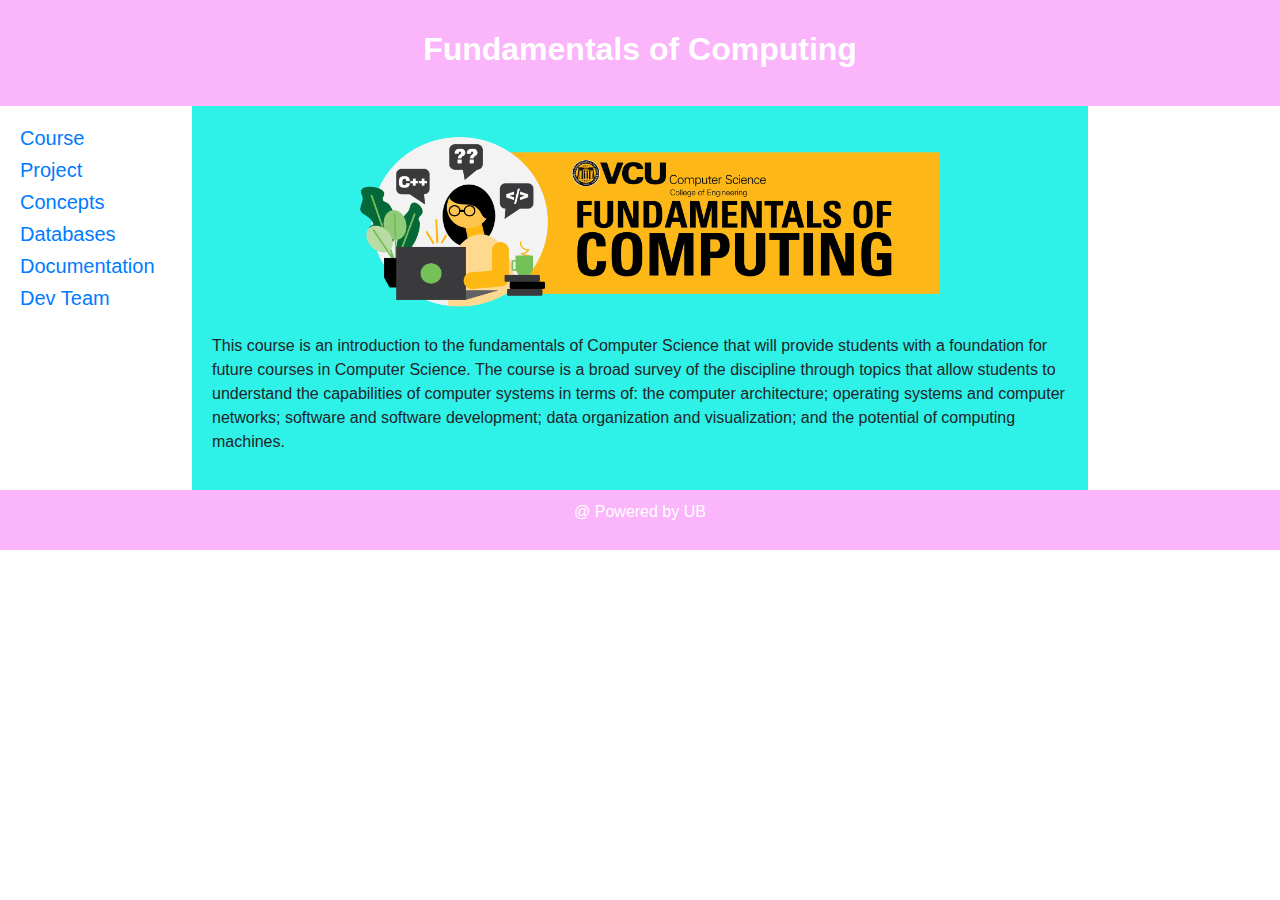
<file: index.html>
<!DOCTYPE html>
<html>
<head>
<title>FoC</title>
<link rel="stylesheet" type="text/css" href="style.css">
<link rel="stylesheet" href="https://maxcdn.bootstrapcdn.com/bootstrap/4.0.0/css/bootstrap.min.css" integrity="sha384-Gn5384xqQ1aoWXA+058RXPxPg6fy4IWvTNh0E263XmFcJlSAwiGgFAW/dAiS6JXm" crossorigin="anonymous">
<meta charset="utf-8">
<meta name="viewport" content="width=device-width, initial-scale=1">

</head>
<body>

<header>
  <h2><b>Fundamentals of Computing</b></h2>
</header>

<section>
  <nav>
    <ul>
      <li><h5><a href="index.html">Course</a></h5></li>
      <li><h5><a href="project.html">Project</a></h5></li>
	  <li><h5><a href="concepts.html">Concepts</a></h5></li>
	  <li><h5><a href="database.html">Databases</a></h5></li>
	  <li><h5><a href="documentation.html">Documentation</a></h5></li>
      <li><h5><a href="aboutme.html">Dev Team</a></h5></li>
    </ul>
  </nav>

  <article>
   <center><img src="FOC image.png" alt="FoC"  width="600" height="192"></center>
   <p></p>

    <p>This course is an introduction to the fundamentals of Computer Science
that will provide students with a foundation for future courses in Computer
Science. The course is a broad survey of the discipline through topics that
allow students to understand the capabilities of computer systems in terms
of: the computer architecture; operating systems and computer networks;
software and software development; data organization and visualization;
and the potential of computing machines.</p>
    </article>
</section>

<footer>
  <p>@ Powered by UB</p>
</footer>

</body>
</html>
</file>
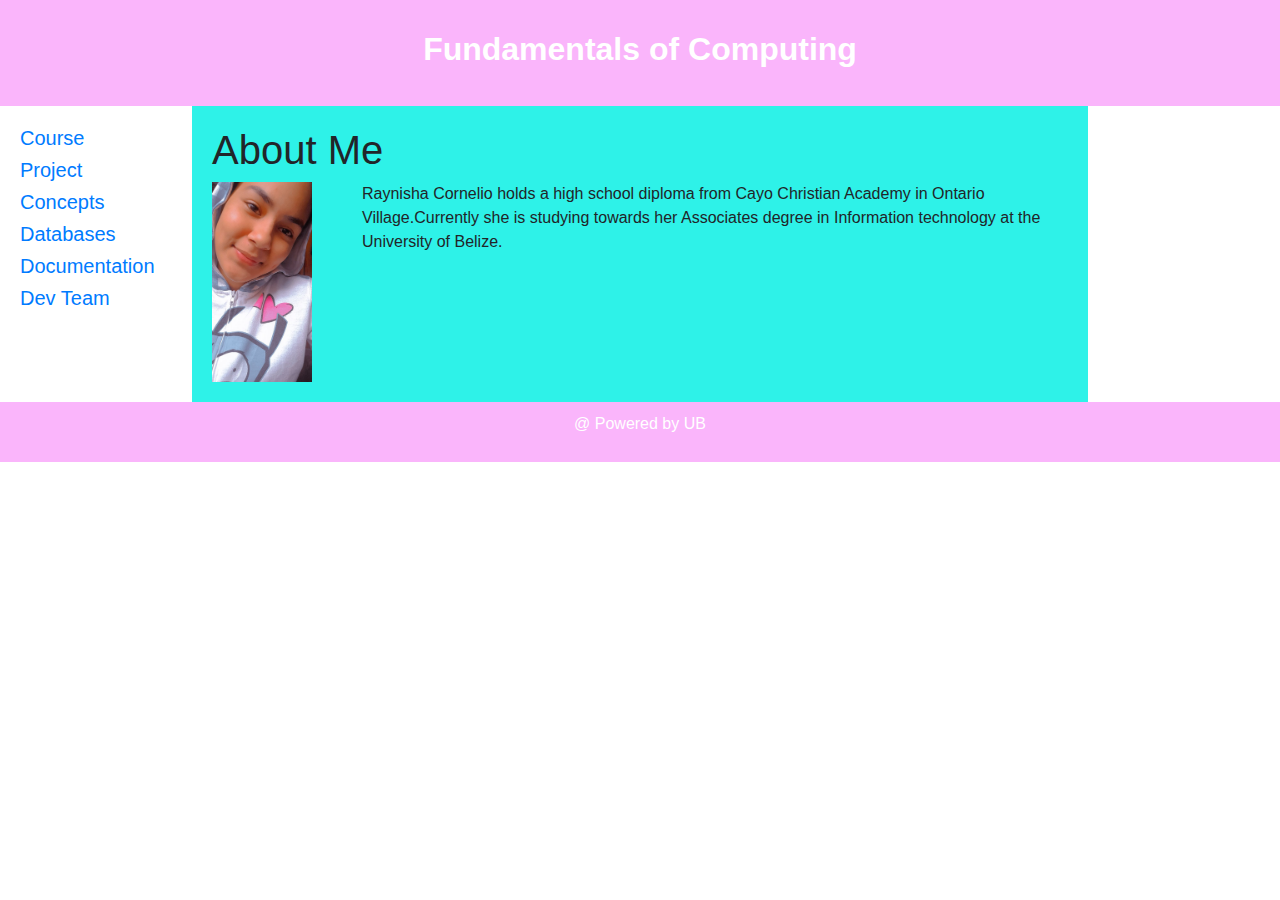
<file: aboutme.html>
<!DOCTYPE html>
<html>
<head>
<title>FoC</title>
<link rel="stylesheet" type="text/css" href="style.css">
<link rel="stylesheet" href="https://maxcdn.bootstrapcdn.com/bootstrap/4.0.0/css/bootstrap.min.css" integrity="sha384-Gn5384xqQ1aoWXA+058RXPxPg6fy4IWvTNh0E263XmFcJlSAwiGgFAW/dAiS6JXm" crossorigin="anonymous">
<meta charset="utf-8">
<meta name="viewport" content="width=device-width, initial-scale=1">

</head>
<body>

<header>
  <h2><b>Fundamentals of Computing</b></h2>
</header>

<section>
  <nav>
    <ul>
      <li><h5><a href="index.html">Course</a></h5></li>
      <li><h5><a href="project.html">Project</a></h5></li>
	  <li><h5><a href="concepts.html">Concepts</a></h5></li>
	  <li><h5><a href="database.html">Databases</a></h5></li>
	  <li><h5><a href="documentation.html">Documentation</a></h5></li>
      <li><h5><a href="aboutme.html">Dev Team</a></h5></li>
    </ul>
  </nav>
  
  <article>
    <h1>About Me</h1>
    <p><img src="RMC.jpg" alt="Raynisha Cornelio" width="100" height="200" style="float:left; margin-right:50px">
Raynisha Cornelio holds a high school diploma from Cayo Christian Academy in Ontario Village.Currently she is studying towards her Associates degree in Information technology at the University of Belize.</p>
    </article>
</section>

<footer>
  <p>@ Powered by UB</p>
</footer>

</body>
</html>
</file>
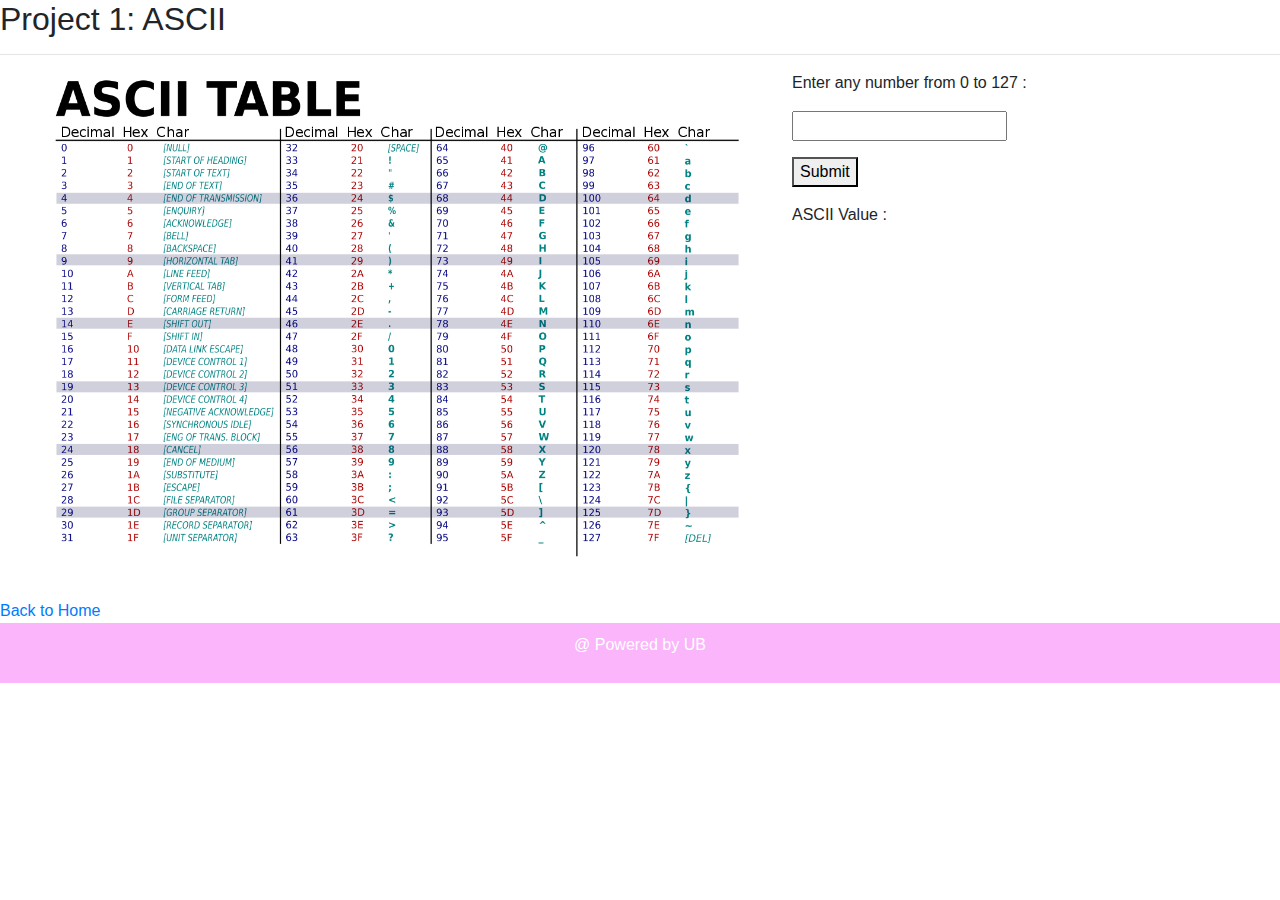
<file: ascii.html>
<!DOCTYPE html>
<html>
<head>
<title>FoC</title>
<link rel="stylesheet" type="text/css" href="style.css">
<link rel="stylesheet" href="https://maxcdn.bootstrapcdn.com/bootstrap/4.0.0/css/bootstrap.min.css" integrity="sha384-Gn5384xqQ1aoWXA+058RXPxPg6fy4IWvTNh0E263XmFcJlSAwiGgFAW/dAiS6JXm" crossorigin="anonymous">
<meta charset="utf-8">
<meta name="viewport" content="width=device-width, initial-scale=1">
<style>
img {
  float: left;
 padding-right: 40px; 
 padding-left: 40px;
 padding-bottom: 40px;
 
}
</style>
</head>
<body>

<section>
<h2>Project 1: ASCII</h2>
<hr>	


<p><img src="ascii.png" style="width:792px;height:528px;"></p>
        
			

<p></p>
<p></p>         


<p>Enter any number from 0 to 127 :</p>
<input id="inputdec" >
<p></p>
<button onclick="decToASCII()">Submit</button>
<p></p>
<p>ASCII Value : </p>
<p id="demo"></p>

<script>
function decToASCII() {
  x = document.getElementById("inputdec").value;
  var res = String.fromCharCode(x);
  document.getElementById("demo").innerHTML = res;
  console.log(res);
}
</script>



</section>


<a href="index.html">Back to Home</a></h3>

<footer>
  <p>@ Powered by UB</p>
</footer>

</body>
</html>
</file>
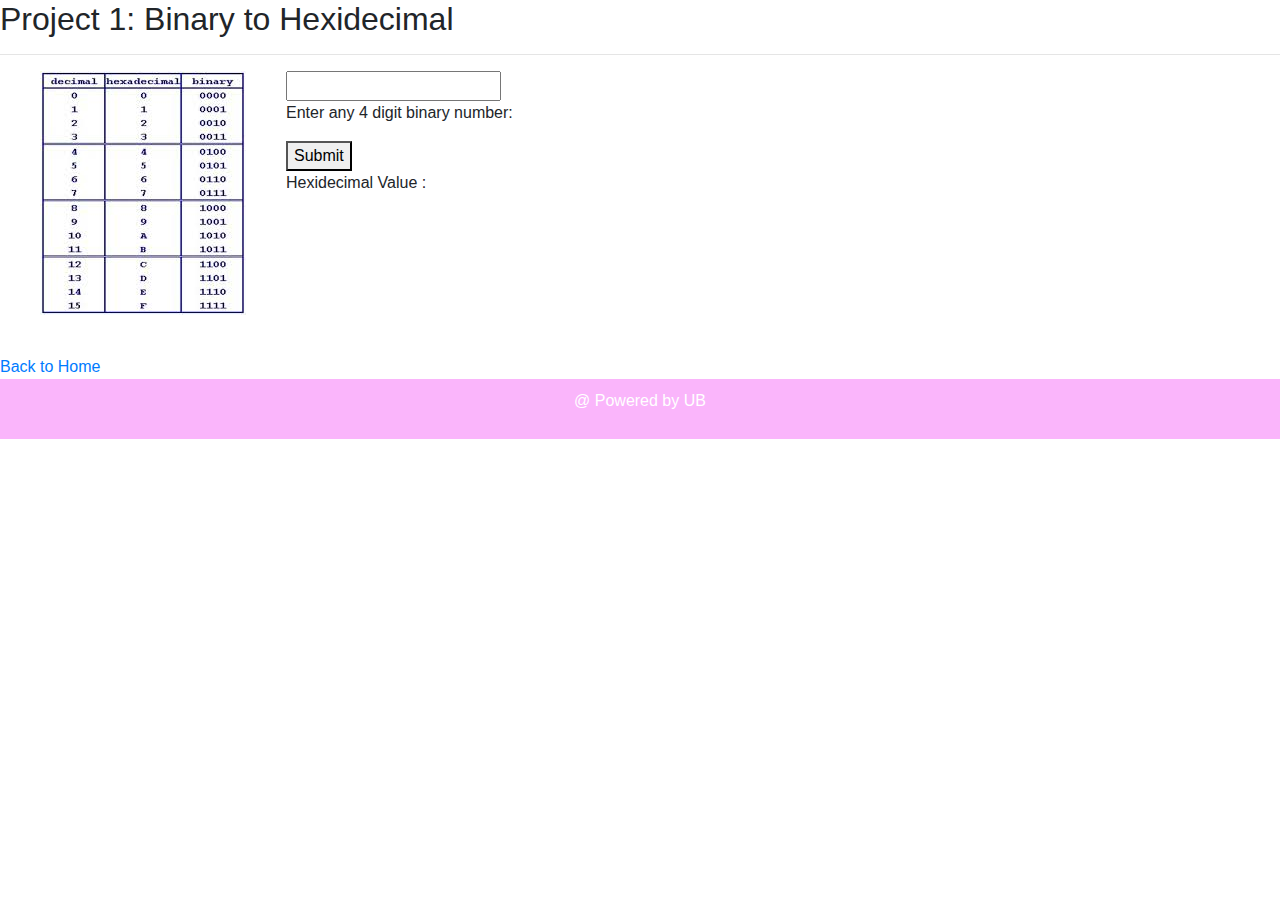
<file: binarytohex.html>
<!DOCTYPE html>
<html>
<head>
<title>FoC</title>
<link rel="stylesheet" type="text/css" href="style.css">
<link rel="stylesheet" href="https://maxcdn.bootstrapcdn.com/bootstrap/4.0.0/css/bootstrap.min.css" integrity="sha384-Gn5384xqQ1aoWXA+058RXPxPg6fy4IWvTNh0E263XmFcJlSAwiGgFAW/dAiS6JXm" crossorigin="anonymous">
<meta charset="utf-8">
<meta name="viewport" content="width=device-width, initial-scale=1">
<style>
img {
  float: left;
 padding-right: 40px; 
 padding-left: 40px;
 padding-bottom: 40px;
 
}
</style>
</head>
<body>

<section>
<h2>Project 1: Binary to Hexidecimal</h2>
<hr>	


<p><img src="bintohex.jpg"></p>
        
			
         
<input type="number" id="inputBin" value="">

<p>Enter any 4 digit binary number:</p>

<button onclick="binToHex()">Submit</button>

<p>Hexidecimal Value : </p>
<p id="demo"></p>

<script>
function binToHex() {
  var x = document.getElementById("inputBin").value;
  var hexOut = parseInt(x , 2).toString(16).toUpperCase();
  document.getElementById("demo").innerHTML = hexOut;
  }
</script>



</section>


<a href="index.html">Back to Home</a></h3>

<footer>
  <p>@ Powered by UB</p>
</footer>

</body>
</html>
</file>
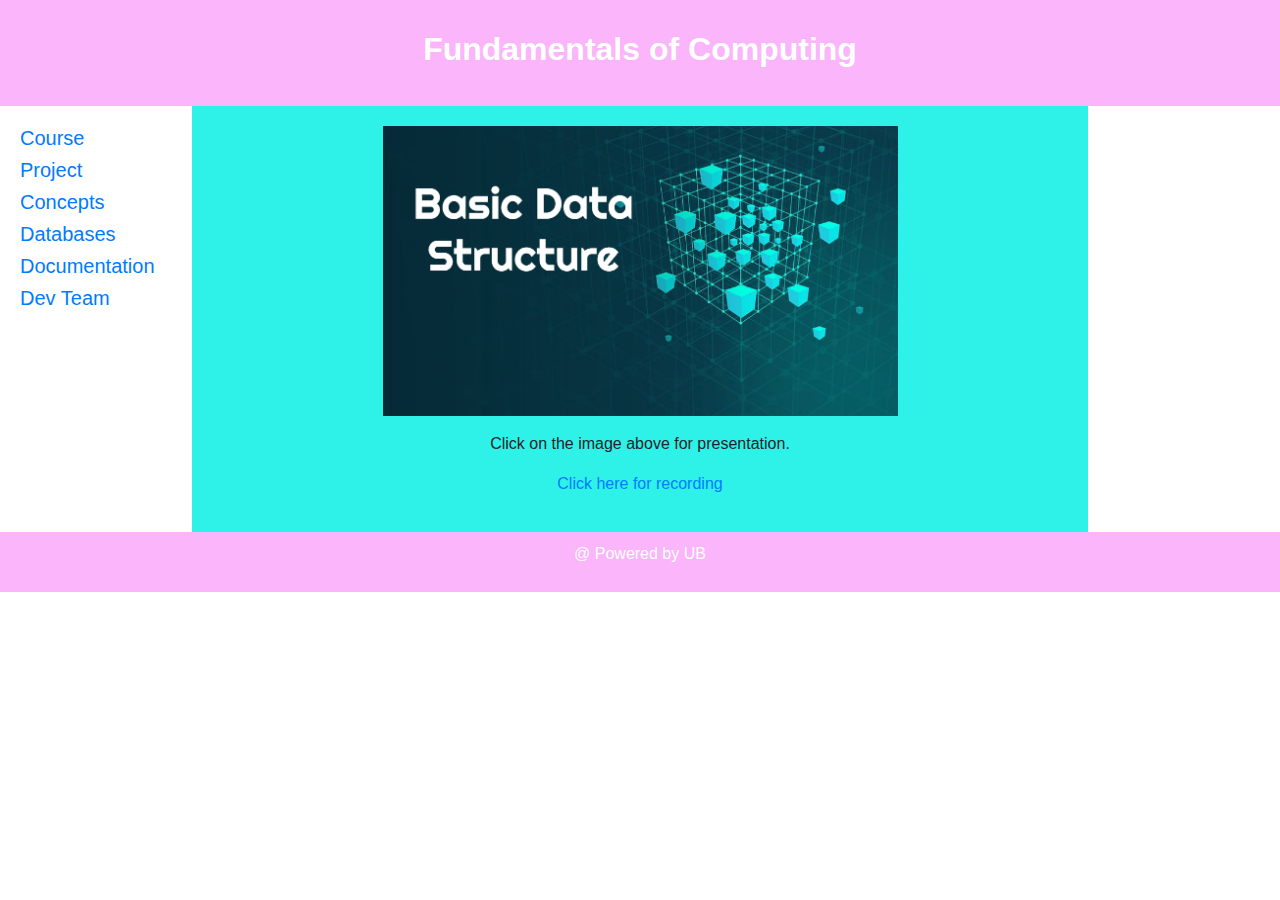
<file: concepts.html>
<!DOCTYPE html>
<html>
<head>
<title>FoC</title>
<link rel="stylesheet" type="text/css" href="style.css">
<link rel="stylesheet" href="https://maxcdn.bootstrapcdn.com/bootstrap/4.0.0/css/bootstrap.min.css" integrity="sha384-Gn5384xqQ1aoWXA+058RXPxPg6fy4IWvTNh0E263XmFcJlSAwiGgFAW/dAiS6JXm" crossorigin="anonymous">
<meta charset="utf-8">
<meta name="viewport" content="width=device-width, initial-scale=1">

</head>
<body>

<header>
  <h2><b>Fundamentals of Computing</b></h2>
</header>

<section>
  <nav>
    <ul>
      <li><h5><a href="index.html">Course</a></h5></li>
      <li><h5><a href="project.html">Project</a></h5></li>
	  <li><h5><a href="concepts.html">Concepts</a></h5></li>
	  <li><h5><a href="database.html">Databases</a></h5></li>
	  <li><h5><a href="documentation.html">Documentation</a></h5></li>
      <li><h5><a href="aboutme.html">Dev Team</a></h5></li>
    </ul>
  </nav>
  
  <article>
  <center> <a href="https://docs.google.com/presentation/d/1FFsxx2cEz9ic28jEjbqYattWbHvBgjb-MjOEOBMdaSw/edit?usp=sharing"><img src="BasicDS.png" alt="Concepts" width="515" height="290" ></a>
   <p></p>

    <p>Click on the image above for presentation.</p>
<p> <a href= "https://drive.google.com/file/d/11EXwFmvZYdU-FyM3UdSkKa2aCEVwnlkK/view?usp=sharing">Click here for recording</a></p></center>
	  
    </article>
</section>

<footer>
  <p>@ Powered by UB</p>
</footer>

</body>
</html>
</file>
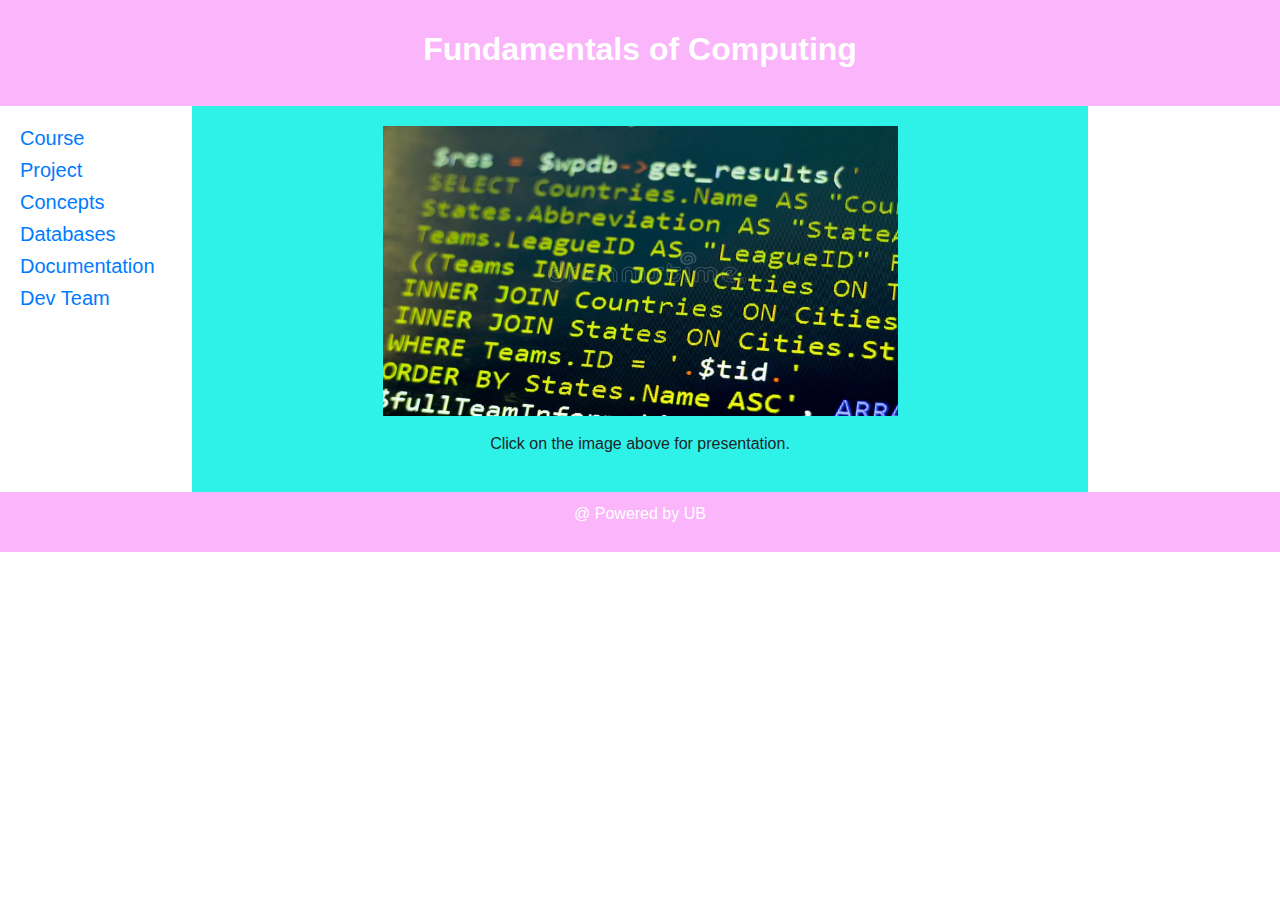
<file: database.html>
<!DOCTYPE html>
<html>
<head>
<title>FoC</title>
<link rel="stylesheet" type="text/css" href="style.css">
<link rel="stylesheet" href="https://maxcdn.bootstrapcdn.com/bootstrap/4.0.0/css/bootstrap.min.css" integrity="sha384-Gn5384xqQ1aoWXA+058RXPxPg6fy4IWvTNh0E263XmFcJlSAwiGgFAW/dAiS6JXm" crossorigin="anonymous">
<meta charset="utf-8">
<meta name="viewport" content="width=device-width, initial-scale=1">

</head>
<body>

<header>
  <h2><b>Fundamentals of Computing</b></h2>
</header>

<section>
  <nav>
    <ul>
      <li><h5><a href="index.html">Course</a></h5></li>
      <li><h5><a href="project.html">Project</a></h5></li>
	  <li><h5><a href="concepts.html">Concepts</a></h5></li>
	  <li><h5><a href="database.html">Databases</a></h5></li>
	  <li><h5><a href="documentation.html">Documentation</a></h5></li>
      <li><h5><a href="aboutme.html">Dev Team</a></h5></li>
    </ul>
  </nav>
  
  <article>
   <center><a href="https://drive.google.com/file/d/1YYWMEGIskuDHkHpMqzY4LfTgEq3joSvR/view?usp=sharing"><img src="LIL.jpg" alt="database" width="515" height="290" ></a>
   <p></p>

    <p>Click on the image above for presentation.</p></center>
    </article>
</section>

<footer>
  <p>@ Powered by UB</p>
</footer>

</body>
</html>
</file>
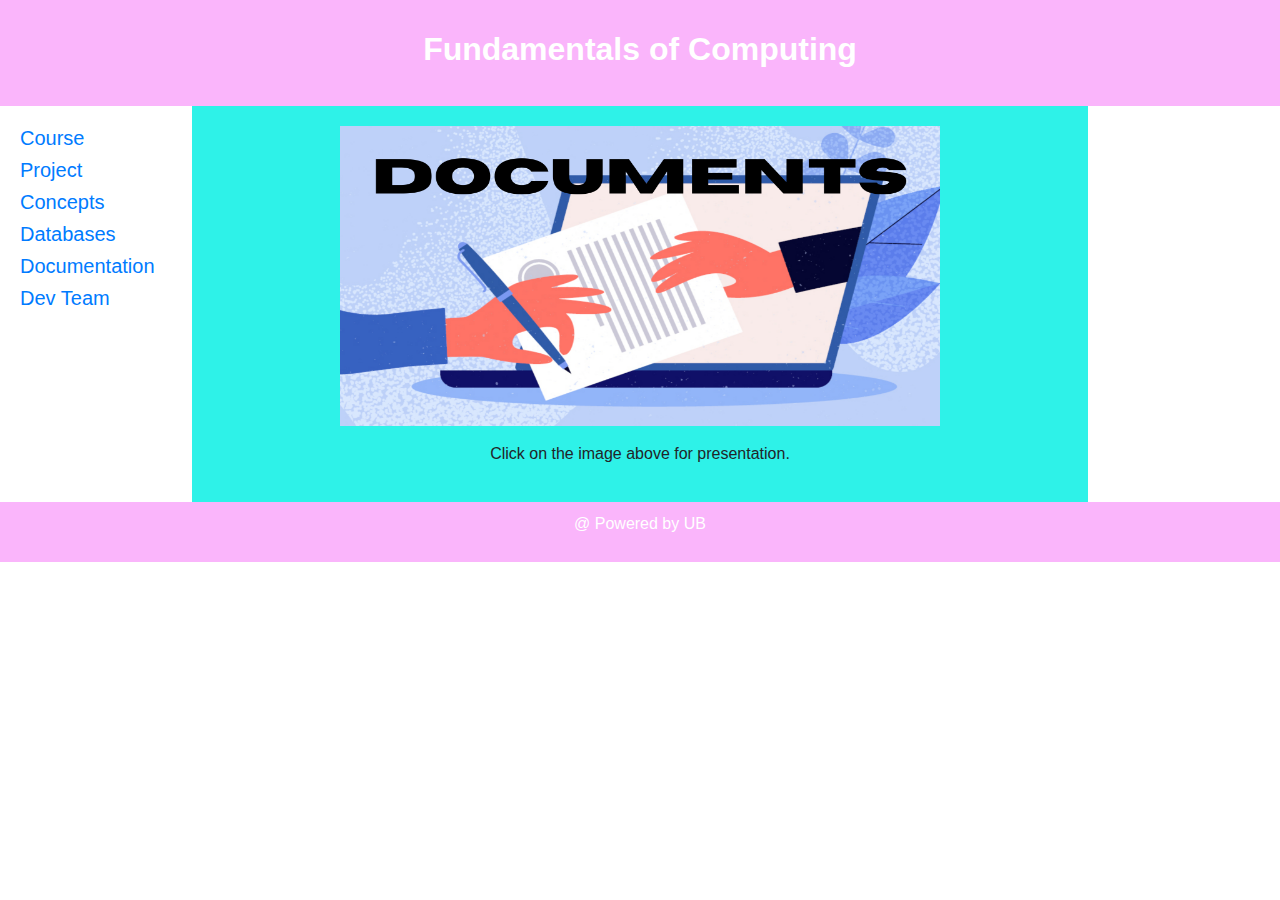
<file: documentation.html>
<!DOCTYPE html>
<html>
<head>
<title>FoC</title>
<link rel="stylesheet" type="text/css" href="style.css">
<link rel="stylesheet" href="https://maxcdn.bootstrapcdn.com/bootstrap/4.0.0/css/bootstrap.min.css" integrity="sha384-Gn5384xqQ1aoWXA+058RXPxPg6fy4IWvTNh0E263XmFcJlSAwiGgFAW/dAiS6JXm" crossorigin="anonymous">
<meta charset="utf-8">
<meta name="viewport" content="width=device-width, initial-scale=1">

</head>
<body>

<header>
  <h2><b>Fundamentals of Computing</b></h2>
</header>

<section>
  <nav>
    <ul>
      <li><h5><a href="index.html">Course</a></h5></li>
      <li><h5><a href="project.html">Project</a></h5></li>
	  <li><h5><a href="concepts.html">Concepts</a></h5></li>
	  <li><h5><a href="database.html">Databases</a></h5></li>
	  <li><h5><a href="documentation.html">Documentation</a></h5></li>
      <li><h5><a href="aboutme.html">Dev Team</a></h5></li>
    </ul>
  </nav>
  
  <article>
  <center> <a href="https://docs.google.com/document/d/1yvIxa1U7dE-wHcMN3uA7SyjwJOPutqNGEwKfpz73gWo/edit?usp=sharing"><img src="Docs (1).png" alt="documentation" width="600" height="300"></a>
   <p></p>

	  <p>Click on the image above for presentation.</p></center> 
    </article>
</section>

<footer>
  <p>@ Powered by UB</p>
</footer>

</body>
</html>
</file>
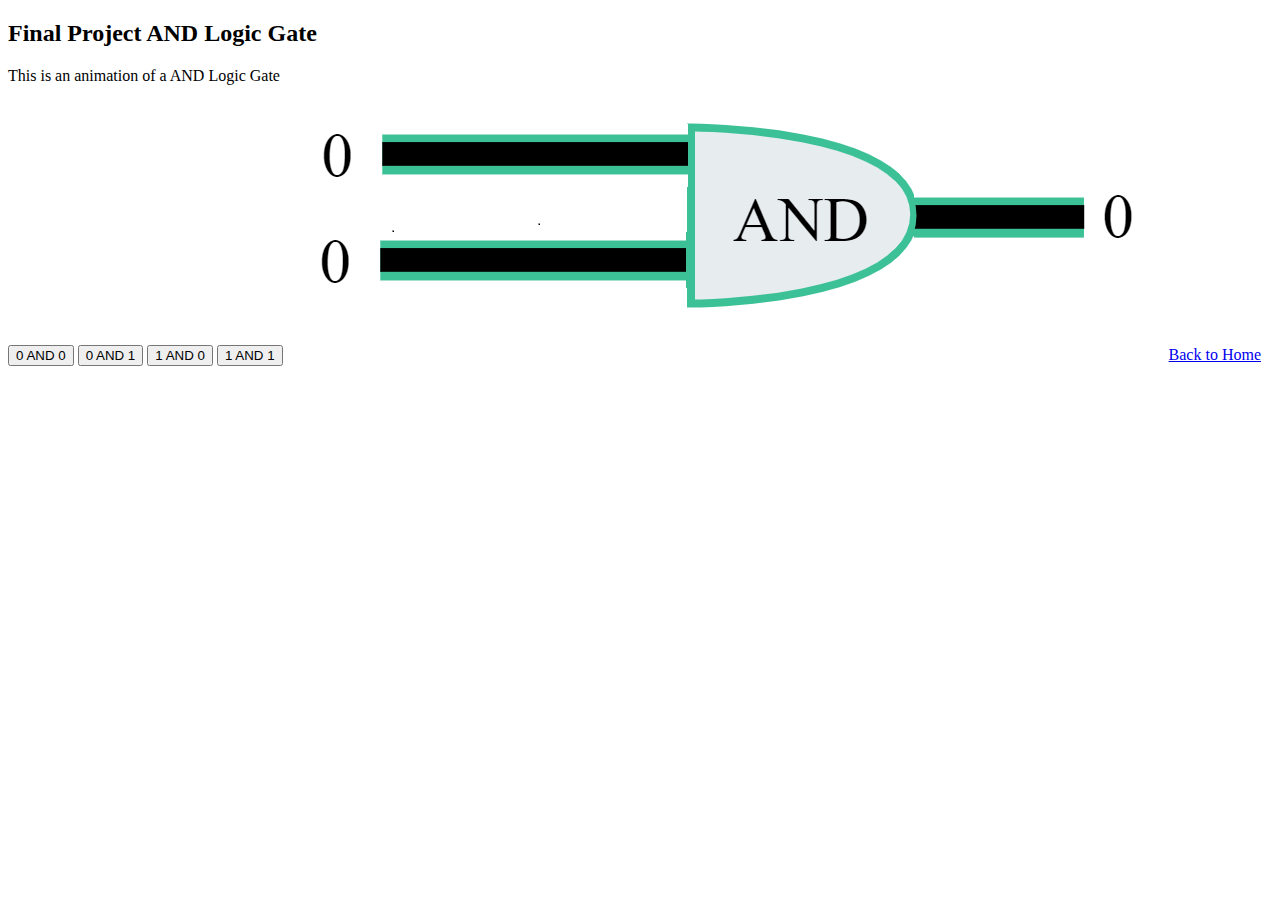
<file: easyand.html>
<!DOCTYPE html>
<html>
<body>

<h2> Final Project AND Logic Gate</h2>

<p>This is an animation of a AND Logic Gate</p>


<button onclick="document.getElementById('myImage').src='and2off.PNG'">0 AND 0</button>
<button onclick="document.getElementById('myImage').src='andoffon.PNG'">0 AND 1</button>
<button onclick="document.getElementById('myImage').src='andonoff.PNG'">1 AND 0</button>
<button onclick="document.getElementById('myImage').src='and2on.png'">1 AND 1</button>

<img id="myImage" src="and2off.PNG">
<a href="index.html">Back to Home</a></h3>


</body>
</html>
</file>
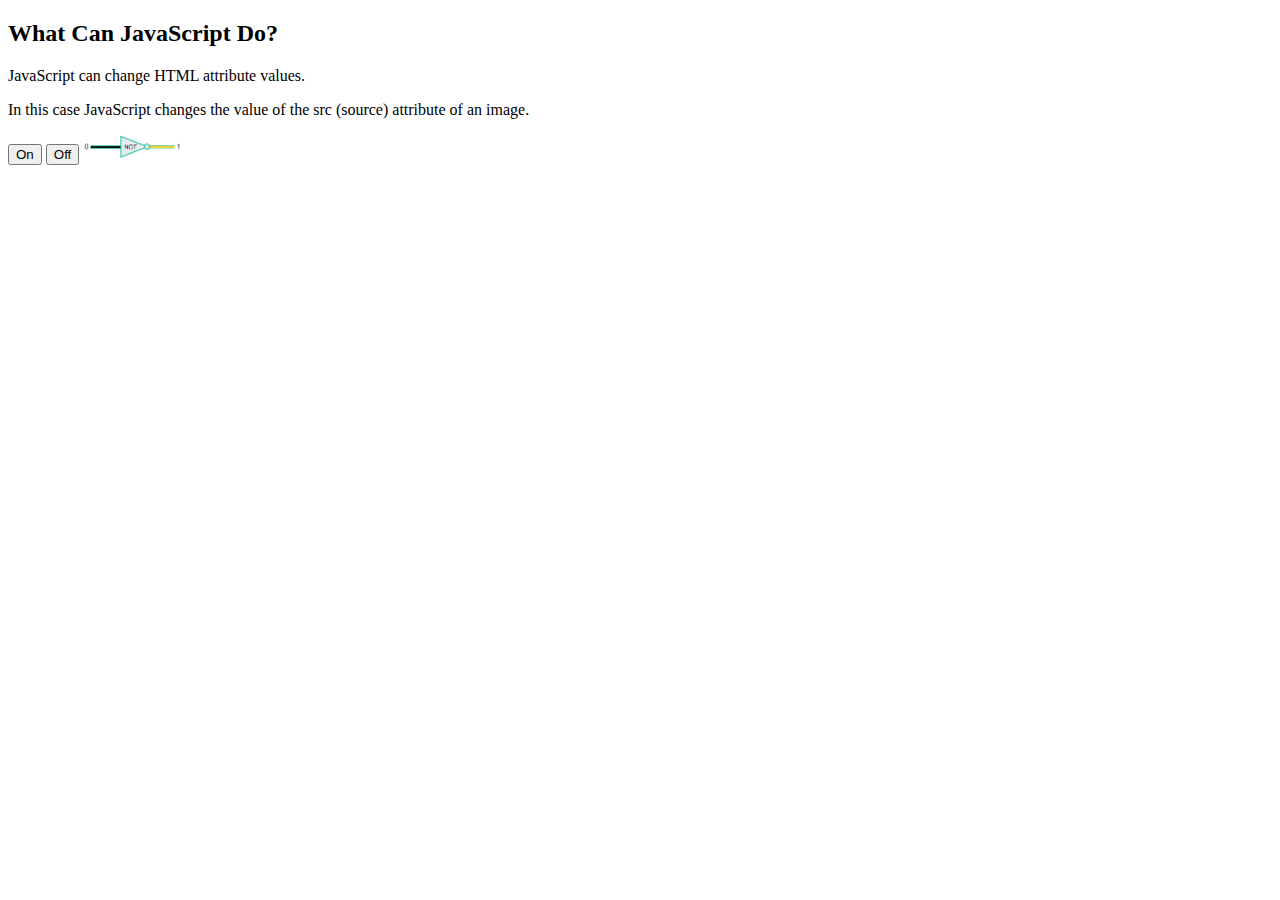
<file: gatesnot.html>
<!DOCTYPE html>
<html>
<body>

<h2>What Can JavaScript Do?</h2>

<p>JavaScript can change HTML attribute values.</p>

<p>In this case JavaScript changes the value of the src (source) attribute of an image.</p>

<button onclick="document.getElementById('myImage').src='noton2.png'">On</button>



<button onclick="document.getElementById('myImage').src='notoff2.png'">Off</button>
<img id="myImage" src="notoff2.png" style="width:100px">
</body>
</html>
</file>
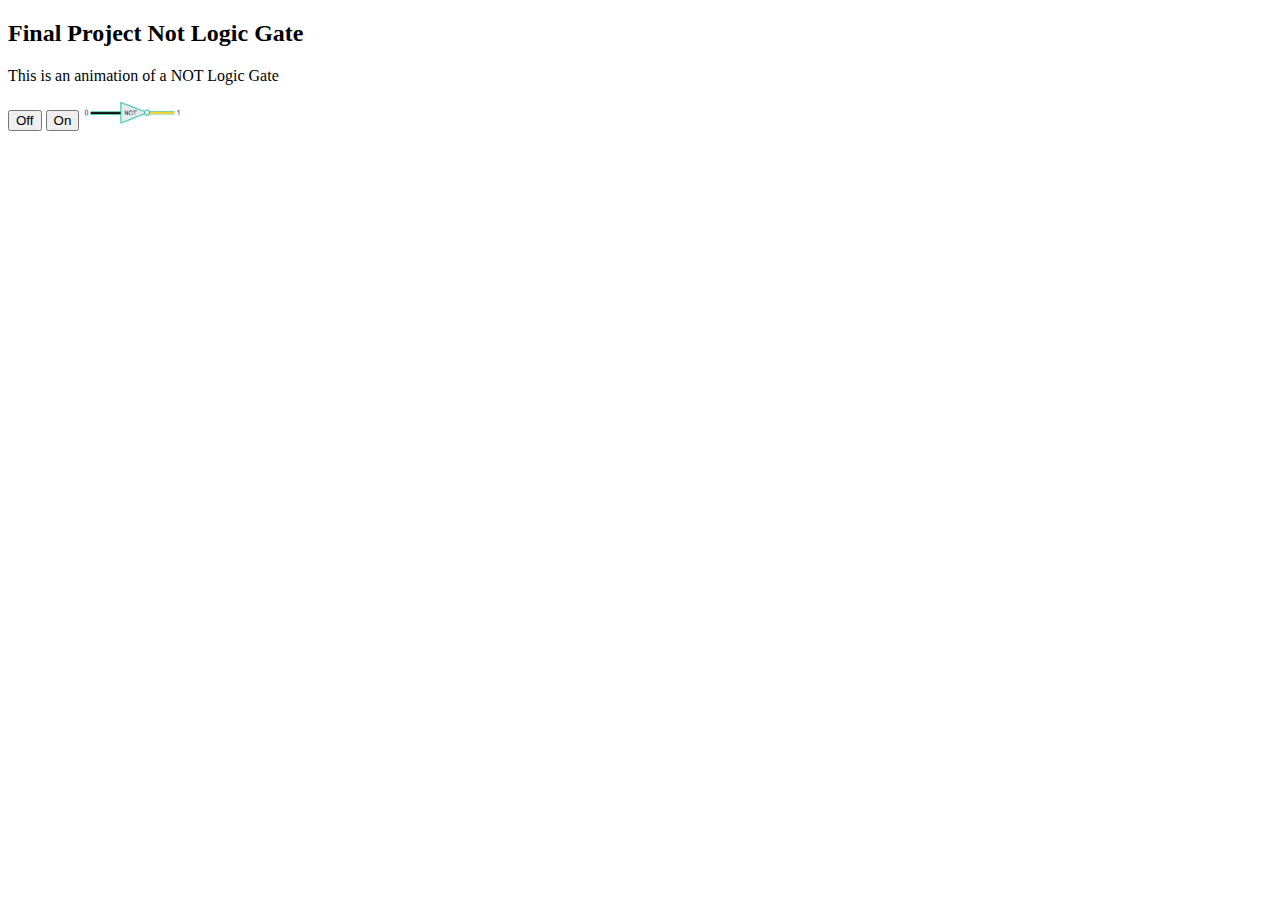
<file: not.html>
<!DOCTYPE html>
<html>
<body>

<h2> Final Project Not Logic Gate</h2>

<p>This is an animation of a NOT Logic Gate</p>


<button onclick="document.getElementById('myImage').src='off.png'">Off</button>

<button onclick="document.getElementById('myImage').src='on.png'">On</button>

<img id="myImage" src="off.png" style="width:100px">


</body>
</html>
</file>
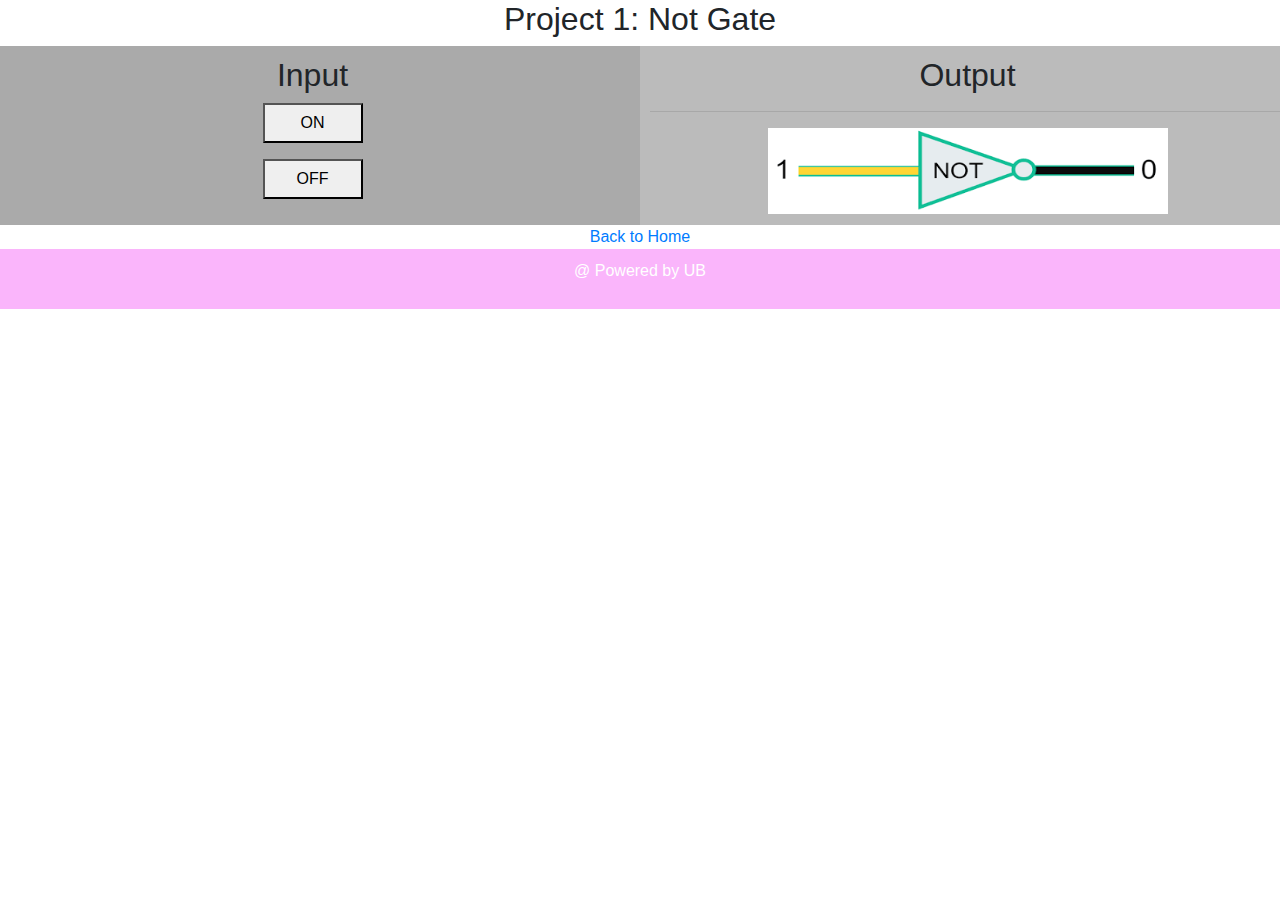
<file: notgate.html>
<!DOCTYPE html>
<html>
<head>
<title>FoC</title>
<link rel="stylesheet" type="text/css" href="style.css">
<link rel="stylesheet" href="https://maxcdn.bootstrapcdn.com/bootstrap/4.0.0/css/bootstrap.min.css" integrity="sha384-Gn5384xqQ1aoWXA+058RXPxPg6fy4IWvTNh0E263XmFcJlSAwiGgFAW/dAiS6JXm" crossorigin="anonymous">
<meta charset="utf-8">
<meta name="viewport" content="width=device-width, initial-scale=1">

</head>
<body>
<center>
<section>
<h2>Project 1: Not Gate</h2>

<div class="row">
  <div class="column" style="background-color:#aaa;">
    <h2>Input</h2>
    <p><button style="width: 100px; height: 40px;" onclick="document.getElementById('belizeImage').src='noton2.png'">ON</button></p>
    <p><button style="width: 100px; height: 40px;" onclick="document.getElementById('belizeImage').src='notoff2.png'">OFF</button></p>
  </div>
  <div class="column" style="background-color:#bbb;">
    <h2>Output</h2>
	<hr>
	<img id="belizeImage" src="noton2.png" alt="noton" width="400" height="86" align="center">
  </div>
</div>
<a href="index.html">Back to Home</a></h3>
</section>
</center>



<footer>
  <p>@ Powered by UB</p>
</footer>

</body>
</html>
</file>
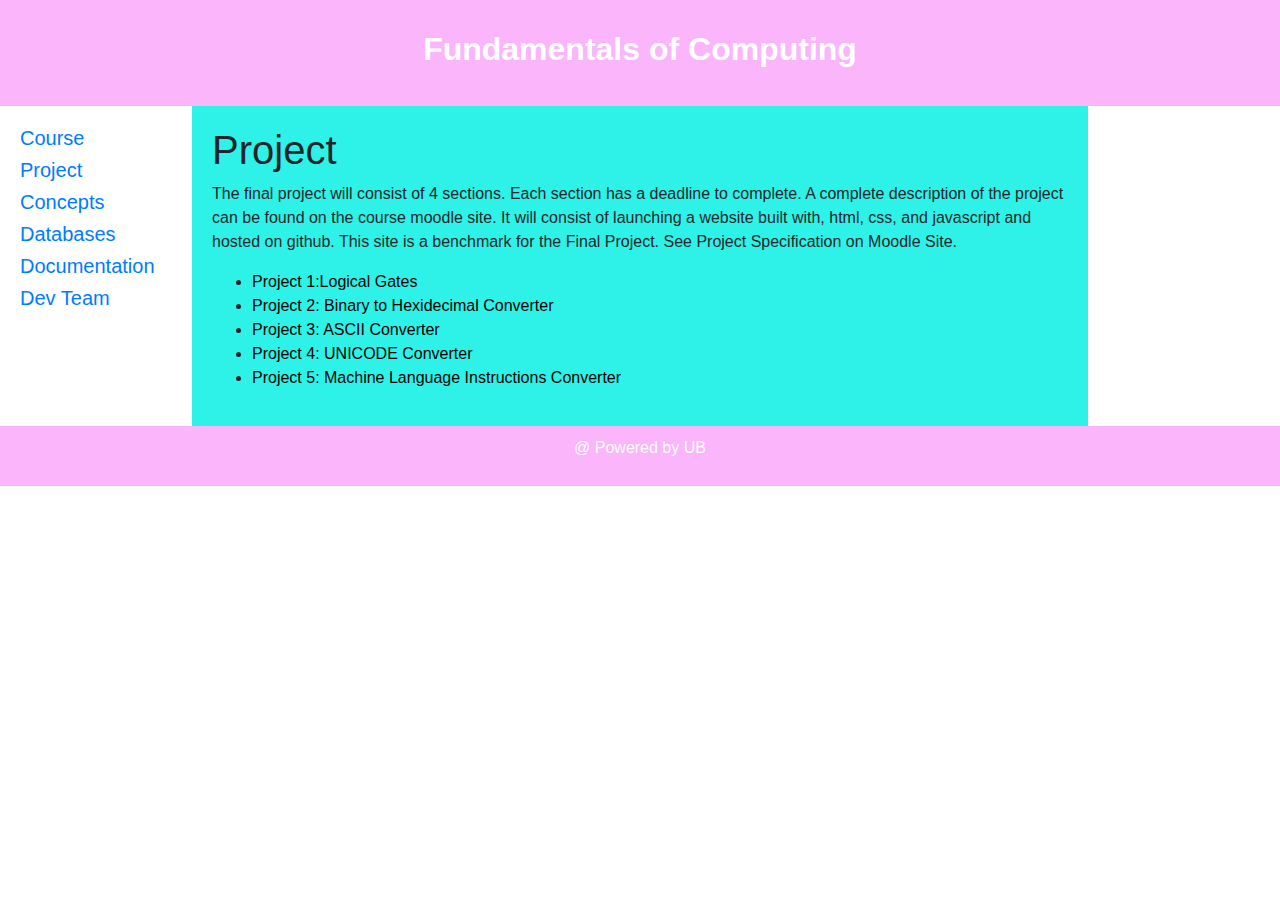
<file: project.html>
<!DOCTYPE html>
<html>
<head>
<title>FoC</title>
<link rel="stylesheet" type="text/css" href="style.css">
<link rel="stylesheet" href="https://maxcdn.bootstrapcdn.com/bootstrap/4.0.0/css/bootstrap.min.css" integrity="sha384-Gn5384xqQ1aoWXA+058RXPxPg6fy4IWvTNh0E263XmFcJlSAwiGgFAW/dAiS6JXm" crossorigin="anonymous">
<meta charset="utf-8">
<meta name="viewport" content="width=device-width, initial-scale=1">

</head>
<body>

<header>
  <h2><b>Fundamentals of Computing</b></h2>
</header>

<section>
  <nav>
    <ul>
      <li><h5><a href="index.html">Course</a></h5></li>
      <li><h5><a href="project.html">Project</a></h5></li>
	  <li><h5><a href="concepts.html">Concepts</a></h5></li>
	  <li><h5><a href="database.html">Databases</a></h5></li>
	  <li><h5><a href="documentation.html">Documentation</a></h5></li>
      <li><h5><a href="aboutme.html">Dev Team</a></h5></li>
    </ul>
  </nav>
  
  <article>
    <h1>Project</h1>
    <p>The final project will consist of 4 sections. Each section has a deadline to complete. A complete description of the project can be found on the course moodle site. It will consist of launching a website built with, html, css, and javascript and hosted on github. This site is a benchmark for the Final Project. See
Project Specification on Moodle Site.</p>

<ul>
  <li><a href="https://raymc17.github.io/Gates/" style="color:black">Project 1:Logical Gates</a></h3></li>
  <li><a href="binarytohex.html" style="color:black">Project 2: Binary to Hexidecimal Converter</a></h3></li>
  <li><a href="ascii.html" style="color:black">Project 3: ASCII Converter</a></h3></li>
  <li><a href="unicode.html" style="color:black">Project 4: UNICODE Converter</a></h3></li>
  <li><a href="MLinstructions.html" style="color:black">Project 5: Machine Language Instructions Converter</a></h3></li>
</ul>  


  </article>  
</section>



<footer>
  <p>@ Powered by UB</p>
</footer>

</body>
</html>
</file>
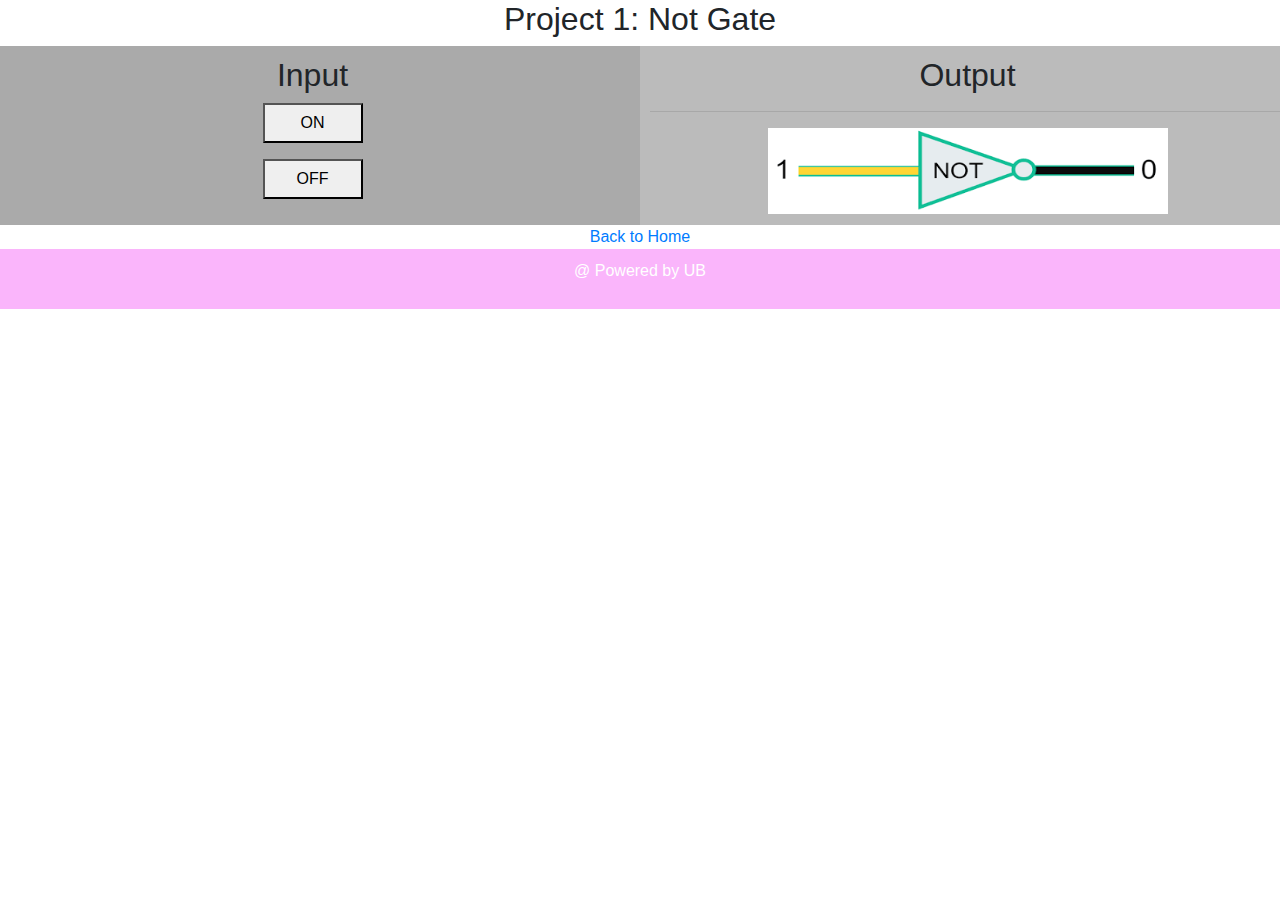
<file: tree.html>
<!DOCTYPE html>
<html>
<head>
<title>FoC</title>
<link rel="stylesheet" type="text/css" href="style.css">
<link rel="stylesheet" href="https://maxcdn.bootstrapcdn.com/bootstrap/4.0.0/css/bootstrap.min.css" integrity="sha384-Gn5384xqQ1aoWXA+058RXPxPg6fy4IWvTNh0E263XmFcJlSAwiGgFAW/dAiS6JXm" crossorigin="anonymous">
<meta charset="utf-8">
<meta name="viewport" content="width=device-width, initial-scale=1">

</head>
<body>




<center>
<section>
<h2>Project 1: Not Gate</h2>

<div class="row">
  <div class="column" style="background-color:#aaa;">
    <h2>Input</h2>
    <p><button style="width: 100px; height: 40px;" onclick="document.getElementById('belizeImage').src='noton2.png'">ON</button></p>
    <p><button style="width: 100px; height: 40px;" onclick="document.getElementById('belizeImage').src='notoff2.png'">OFF</button></p>
  </div>
  <div class="column" style="background-color:#bbb;">
    <h2>Output</h2>
	<hr>
	<img id="belizeImage" src="noton2.png" alt="noton" width="400" height="86" align="center">
  </div>
</div>
<a href="index.html">Back to Home</a></h3>
</section>
</center>

<script>



function inOrder(root) { 
   root.left && inOrder(root.left) 
   console.log(root.val) 
   root.right && inOrder(root.right) 
} 

<!-- Call the inorder function. Remember, we're referring above gif's BST for reference--> 
node.inOrder(node) // 13, 15, 18, 20, 25, 30
</script>

<footer>
  <p>@ Powered by UB</p>
</footer>

</body>
</html>
</file>
<file: style.css>
* {
  box-sizing: border-box;
}

body {
  font-family: Arial, Helvetica, sans-serif;
}

/* Style the header */
header {
  background-color:#FAB5FB  ;
  padding: 30px;
  text-align: center;
  font-size: 35px;
  color: white;
}

/* Create two columns/boxes that floats next to each other */
nav {
  float: left;
  width: 15%;
  /*height: 300px;  only for demonstration, should be removed */
  background: #FFFFFF;
 padding: 20px;
}

/* Style the list inside the menu */
nav ul {
  list-style-type: none;
  padding: 0;
}

article {
  float: left;
  padding: 20px;
  width: 70%;
  background-color: #2ef2e8;
  /* height: 300px;  only for demonstration, should be removed */
}

/* Clear floats after the columns */
section:after {
  content: "";
  display: table;
  clear: both;
}

/* Style the footer */
footer {
  background-color: #FAB5FB ;
  padding: 10px;
  text-align: center;
  color: white;
}

/* Responsive layout - makes the two columns/boxes stack on top of each other instead of next to each other, on small screens */
@media (max-width: 600px) {
  nav, article {
    width: 100%;
    height: auto;
  }
}
* {
  box-sizing: border-box;
}

/* Create two equal columns that floats next to each other */
.column {
  float: left;
  width: 50%;
  padding: 10px;

}

/* Clear floats after the columns */
.row:after {
  content: "";
  display: table;
  clear: both;
}
</file>
